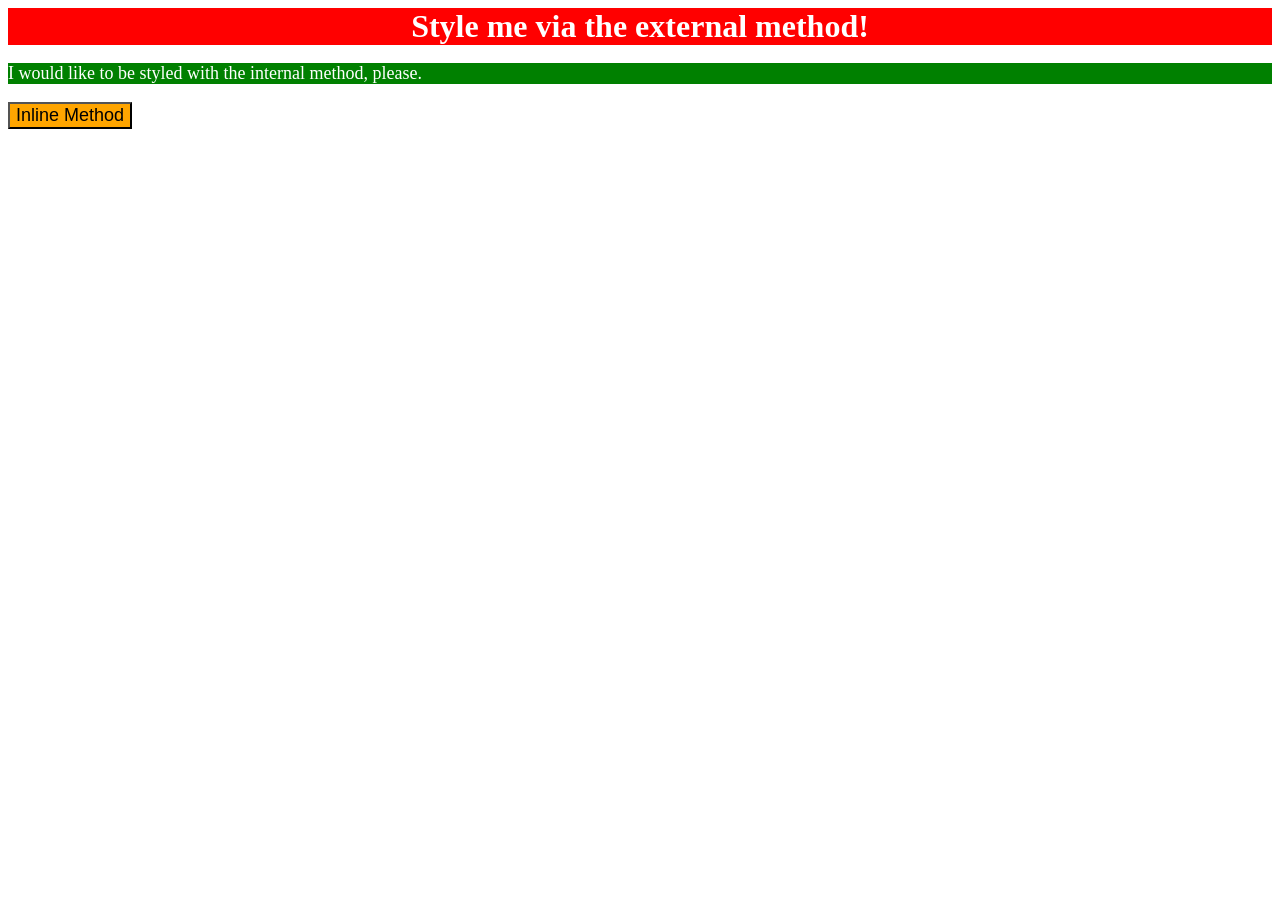
<file: foundations/intro-to-css/01-css-methods/index.html>
<!DOCTYPE html>
<html lang="en">
  <head>
    <style>
      p {
        color: white;
        background-color: green;
        font-size: 18px;
      }
    </style>
    <meta charset="UTF-8">
    <meta http-equiv="X-UA-Compatible" content="IE=edge">
    <meta name="viewport" content="width=device-width, initial-scale=1.0">
    <link rel="stylesheet" href="./style.css">
    <title>Methods for Adding CSS</title>
  </head>
  <body>
    <div>Style me via the external method!</div>
    <p>I would like to be styled with the internal method, please.</p>
    <button style="background-color: orange; color: black; font-size: 18px">Inline Method</button>
  </body>
</html>
</file>
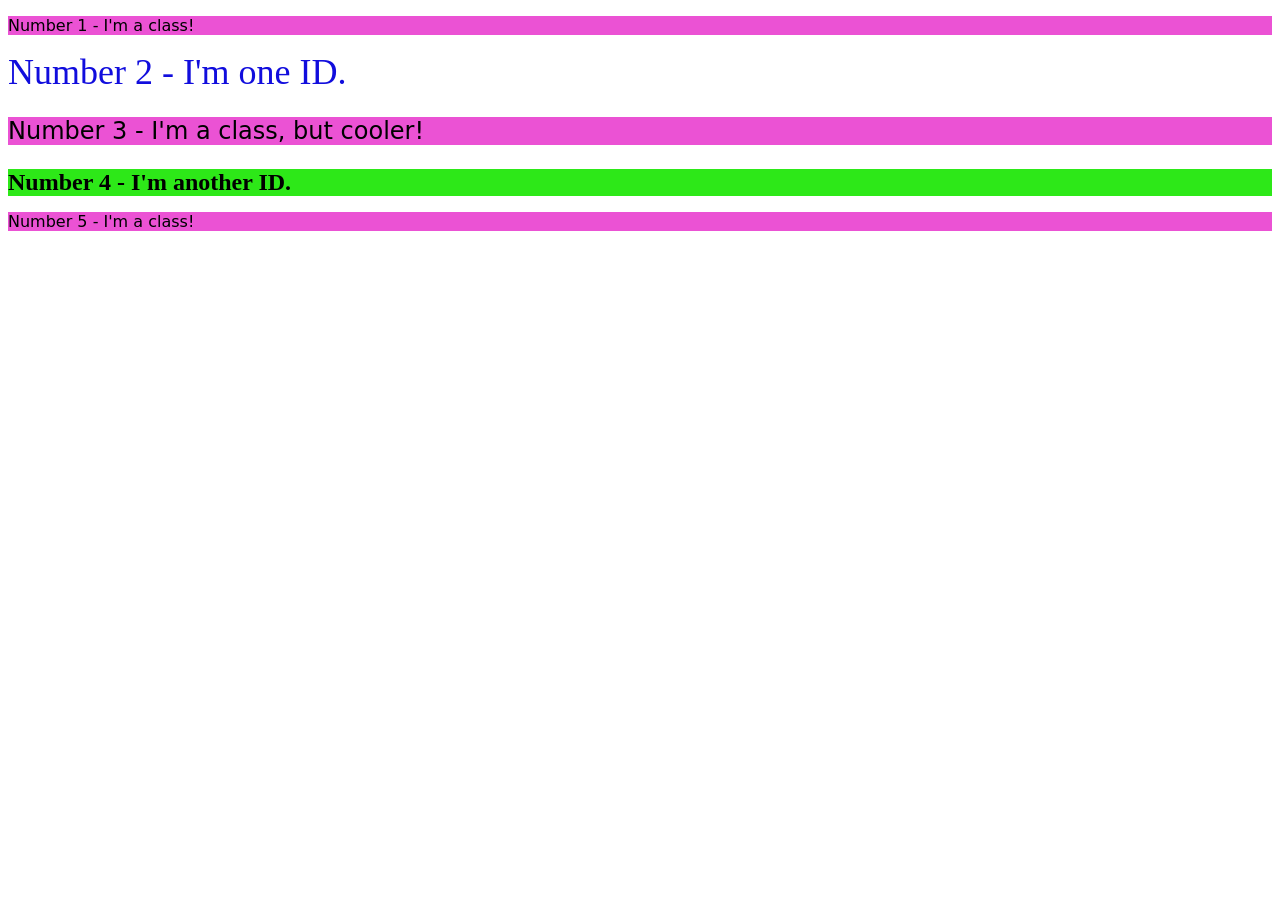
<file: foundations/intro-to-css/02-class-id-selectors/index.html>
<!DOCTYPE html>
<html lang="en">
  <head>
    <meta charset="UTF-8">
    <meta http-equiv="X-UA-Compatible" content="IE=edge">
    <meta name="viewport" content="width=device-width, initial-scale=1.0">
    <title>Class and ID Selectors</title>
    <link rel="stylesheet" href="style.css">
  </head>
  <body>
    <p class="odd-num">Number 1 - I'm a class!</p>
    <div id="two">Number 2 - I'm one ID.</div>
    <p class="odd-num odd-font">Number 3 - I'm a class, but cooler!</p>
    <div id="four">Number 4 - I'm another ID.</div>
    <p class="odd-num">Number 5 - I'm a class!</p>
  </body>
</html>
</file>
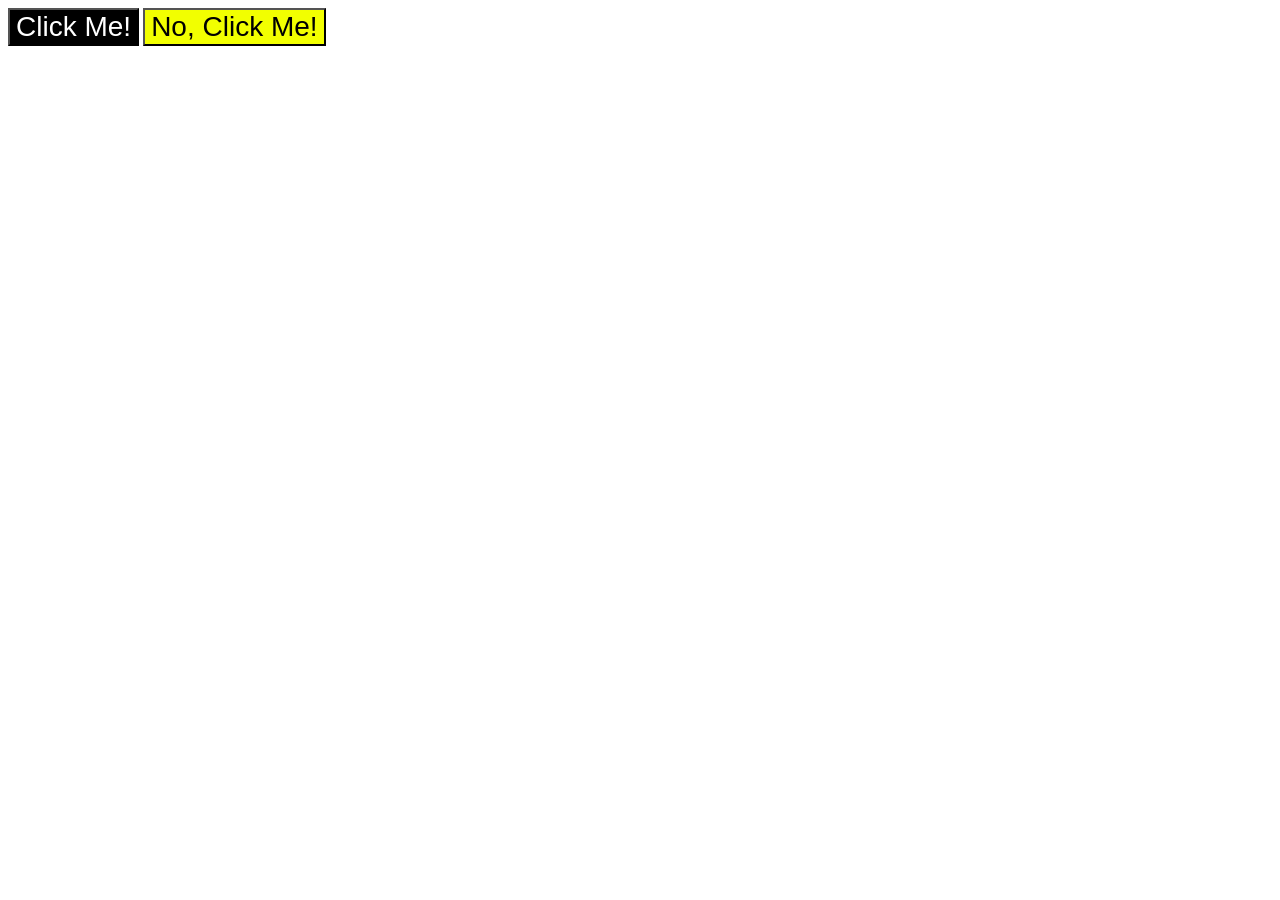
<file: foundations/intro-to-css/03-grouping-selectors/index.html>
<!DOCTYPE html>
<html lang="en">
  <head>
    <meta charset="UTF-8">
    <meta http-equiv="X-UA-Compatible" content="IE=edge">
    <meta name="viewport" content="width=device-width, initial-scale=1.0">
    <title>Grouping Selectors</title>
    <link rel="stylesheet" href="style.css">
  </head>
  <body>
    <button class="first-unique">Click Me!</button>
    <button class="second-unique">No, Click Me!</button>
  </body>
</html>
</file>
<file: foundations/intro-to-css/01-css-methods/style.css>
div {
    color: white;
    background-color: red;
    text-align: center;
    font-weight: bold;
    font-size: 32px;
}
</file>
<file: foundations/intro-to-css/02-class-id-selectors/style.css>
/* Add CSS Styling */
.odd-num {
    color : #000000;
    background-color: #eb52d4;
    font-family: Verdana, 'DejaVu Sans', sans-serif;
}

#two {
    color: #110ddd;
    font-size: 36px;
}

#four {
    font-size: 24px;
    font-weight: bold;
    background-color: #2de818;
}

.odd-font{
    font-size: 24px;
}
</file>
<file: foundations/intro-to-css/03-grouping-selectors/style.css>
/* Add CSS Styling */
.first-unique {
    background-color: rgb(0, 0, 0);
    color: rgb(255, 255, 255);
}

.second-unique {
    background-color: #f2ff00;
}

.first-unique,
.second-unique {
    font-size: 28px;
    font-family: Helvetica, 'Times New Roman', sans-serif;
}
</file>
